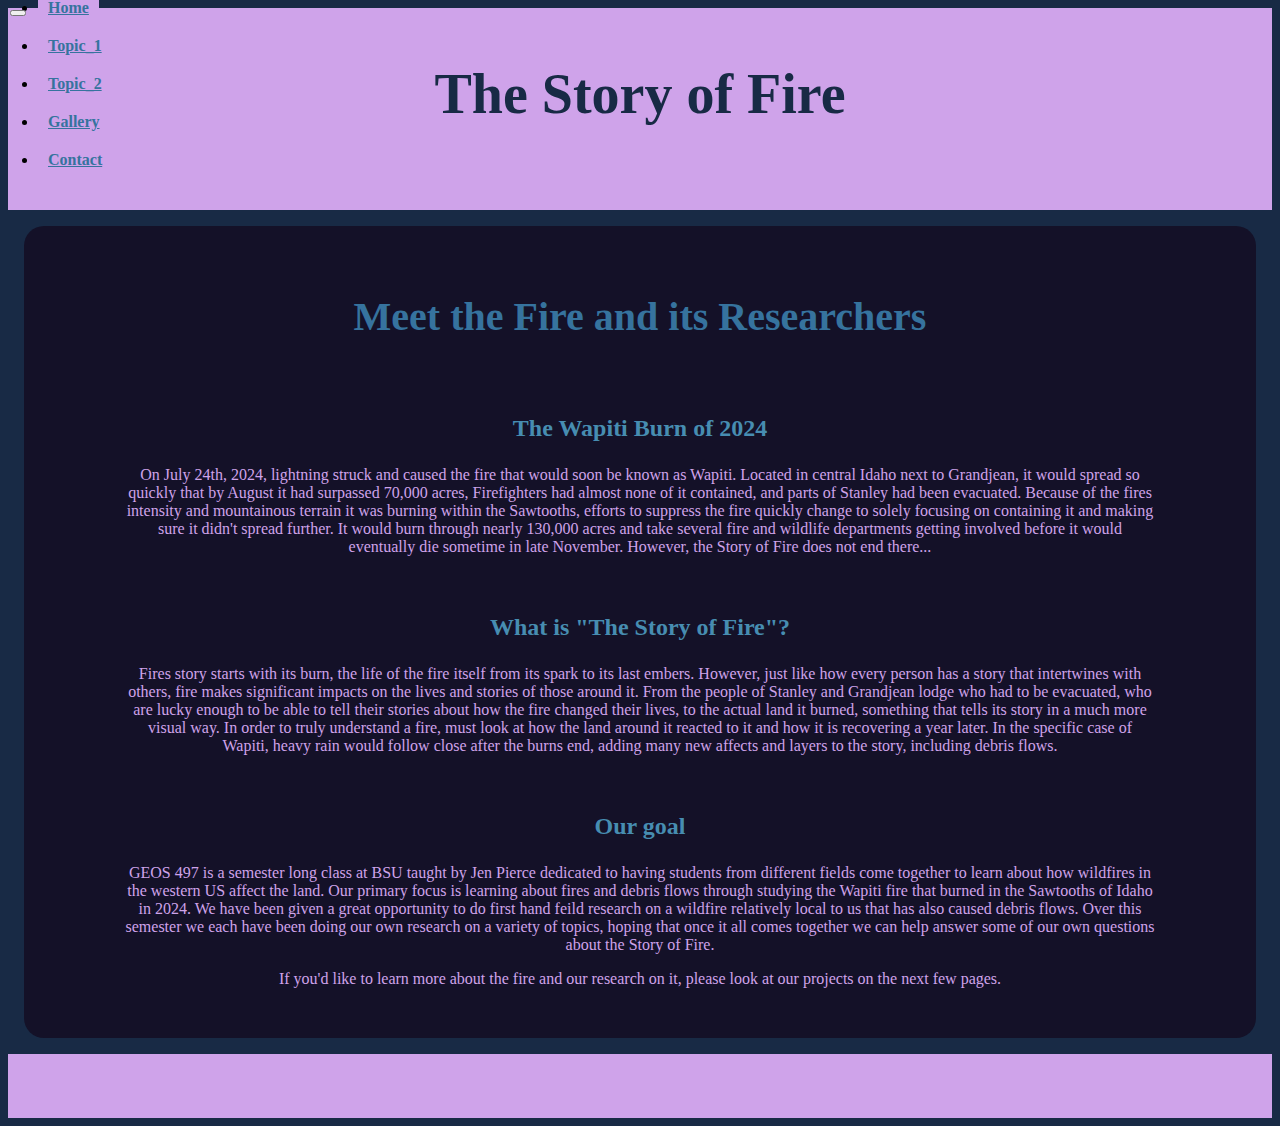
<file: index.html>
<!doctype html>
<html>

<head>
  <link href="https://cdn.jsdelivr.net/npm/bootstrap@5.3.1/dist/css/bootstrap.min.css" rel="stylesheet"
    integrity="sha384-4bw+/aepP/YC94hEpVNVgiZdgIC5+VKNBQNGCHeKRQN+PtmoHDEXuppvnDJzQIu9" crossorigin="anonymous">
  <script src="https://cdn.jsdelivr.net/npm/bootstrap@5.3.1/dist/js/bootstrap.bundle.min.js"
    integrity="sha384-HwwvtgBNo3bZJJLYd8oVXjrBZt8cqVSpeBNS5n7C8IVInixGAoxmnlMuBnhbgrkm"
    crossorigin="anonymous"></script>

<!--<link href="https://cdn.jsdelivr.net/npm/bootstrap@5.3.8/dist/css/bootstrap.min.css" rel="stylesheet" 
  integrity="sha384-sRIl4kxILFvY47J16cr9ZwB07vP4J8+LH7qKQnuqkuIAvNWLzeN8tE5YBujZqJLB" crossorigin="anonymous">
<script src="https://cdn.jsdelivr.net/npm/bootstrap@5.3.8/dist/js/bootstrap.bundle.min.js" 
  integrity="sha384-FKyoEForCGlyvwx9Hj09JcYn3nv7wiPVlz7YYwJrWVcXK/BmnVDxM+D2scQbITxI" 
  crossorigin="anonymous"></script>-->

  <meta name="viewport" content="width=device-width, initial-scale=1.0" /> <!--metaname-->

  <script src="https://cdn.jsdelivr.net/npm/bootstrap@5.3.1/dist/js/bootstrap.bundle.min.js"
    integrity="sha384-HwwvtgBNo3bZJJLYd8oVXjrBZt8cqVSpeBNS5n7C8IVInixGAoxmnlMuBnhbgrkm"
    crossorigin="anonymous"></script>
  <link rel="stylesheet" href="https://cdnjs.cloudflare.com/ajax/libs/font-awesome/6.4.2/css/all.min.css"
    integrity="sha512-z3gLpd7yknf1YoNbCzqRKc4qyor8gaKU1qmn+CShxbuBusANI9QpRohGBreCFkKxLhei6S9CQXFEbbKuqLg0DA=="
    crossorigin="anonymous" referrerpolicy="no-referrer" /><!--Awesomefont-->
  <link rel='stylesheet' href='style.css'>
  <link rel='stylesheet' href='IndexStyle.css'>
  <link rel='stylesheet' href='header.css'>
  <!-- js button functionality below -->
  <script src="Portfolio.js" defer></script>
</head>

<body>
  <header class="header">
    <div class="container text-center">
      <h1>The Story of Fire</h1>
    </div>
    <nav class="navbar navbar-expand-lg navbar-dark">
      <div class="container">
        <div class="navbuttonBox">
          <button class="navbar-toggler nav-button" type="button" aria-controls="navbarNav" aria-expanded="false"
            aria-label="Toggle navigation">
            <!--navbar-toggler  data-bs-toggle="collapse" data-bs-target="#navbarNav" aria-controls="navbarNav" aria-expanded="false"-->
            <span class="navbar-toggler-icon"></span>
          </button>
        </div>
        <div class="collapse navbar-collapse" id="navbarNav">
          <ul class="navbar-nav mx-auto">
            <li class="nav-item">
              <a class="nav-link" id="current" href="index.html"><span class="linkBlocks">Home</span></a>
            </li>
            <li class="nav-item">
              <a class="nav-link" href="page2.html"><span class="linkBlocks">Topic_1</span></a>
            </li>
            <li class="nav-item">
              <a class="nav-link" href="page3.html"><span class="linkBlocks">Topic_2</span></a>
              </li>
            <li class="nav-item">
              <a class="nav-link" href="Gallery.html"><span class="linkBlocks">Gallery</span></a>
            </li>
            <li class="nav-item">
              <a class="nav-link" href="contact.html"><span class="linkBlocks">Contact</span></a>
            </li>
          </ul>
        </div>
      </div>
    </nav>
  </header>
  <div class="contentBlock">
    <!-- <div id="me_block">
      <img src="Images/Digital/SpringDragon.png" class="rounded-circle mb-3" alt="Profile Picture" style="width: 150px;" id="me">
    </div> -->
    <br>
    <h2>Meet the Fire and its Researchers</h2>
    <br>
    <h3>The Wapiti Burn of 2024</h3>
    <p id="about_me">On July 24th, 2024, lightning struck and caused the fire that would soon be known as Wapiti.
      Located in central Idaho next to Grandjean, it would spread so quickly that by August it had surpassed 70,000 acres,
      Firefighters had almost none of it contained, and parts of Stanley had been evacuated. Because of the fires intensity 
      and mountainous terrain it was burning within the Sawtooths, efforts to suppress the fire quickly change to solely 
      focusing on containing it and making sure it didn't spread further. It would burn through nearly 130,000 acres and
      take several fire and wildlife departments getting involved before it would eventually die sometime in late November.
      However, the Story of Fire does not end there...
    </p>
    <br>
    <h3>What is "The Story of Fire"?</h3>
    <p id="about_me">Fires story starts with its burn, the life of the fire itself from its spark to its last embers. 
      However, just like how every person has a story that intertwines with others, fire makes significant impacts on the lives and 
      stories of those around it. From the people of Stanley and Grandjean lodge who had to be evacuated, who are lucky enough
      to be able to tell their stories about how the fire changed their lives, to the actual land it burned, something that tells its story 
      in a much more visual way. In order to truly understand a fire, must look at how the land around it reacted to it and how 
      it is recovering a year later. In the specific case of Wapiti, heavy rain would follow close after the burns end, adding many new affects 
      and layers to the story, including debris flows.
    </p>
    <br>
    <h3>Our goal</h3>
    <p id="about_me">GEOS 497 is a semester long class at BSU taught by Jen Pierce dedicated to having students from
      different fields come together to learn about how wildfires in the western US affect the land. Our primary
      focus is learning about fires  and debris flows through studying the Wapiti fire that burned in the Sawtooths of Idaho in 2024. We 
      have been given a great opportunity to do first hand feild research on a wildfire relatively local to us that has also caused debris flows.
      Over this semester we each have been doing our own research on a variety of topics, hoping that once it all comes together we can help answer 
      some of our own questions about the Story of Fire. 
    </p>
       <p id="about_me">If you'd like to learn more about the fire and our research on it, please look at our projects on the next few pages.</p>
    <br>
  </div>
  <footer>

  </footer>
</body>

</html>
</file>
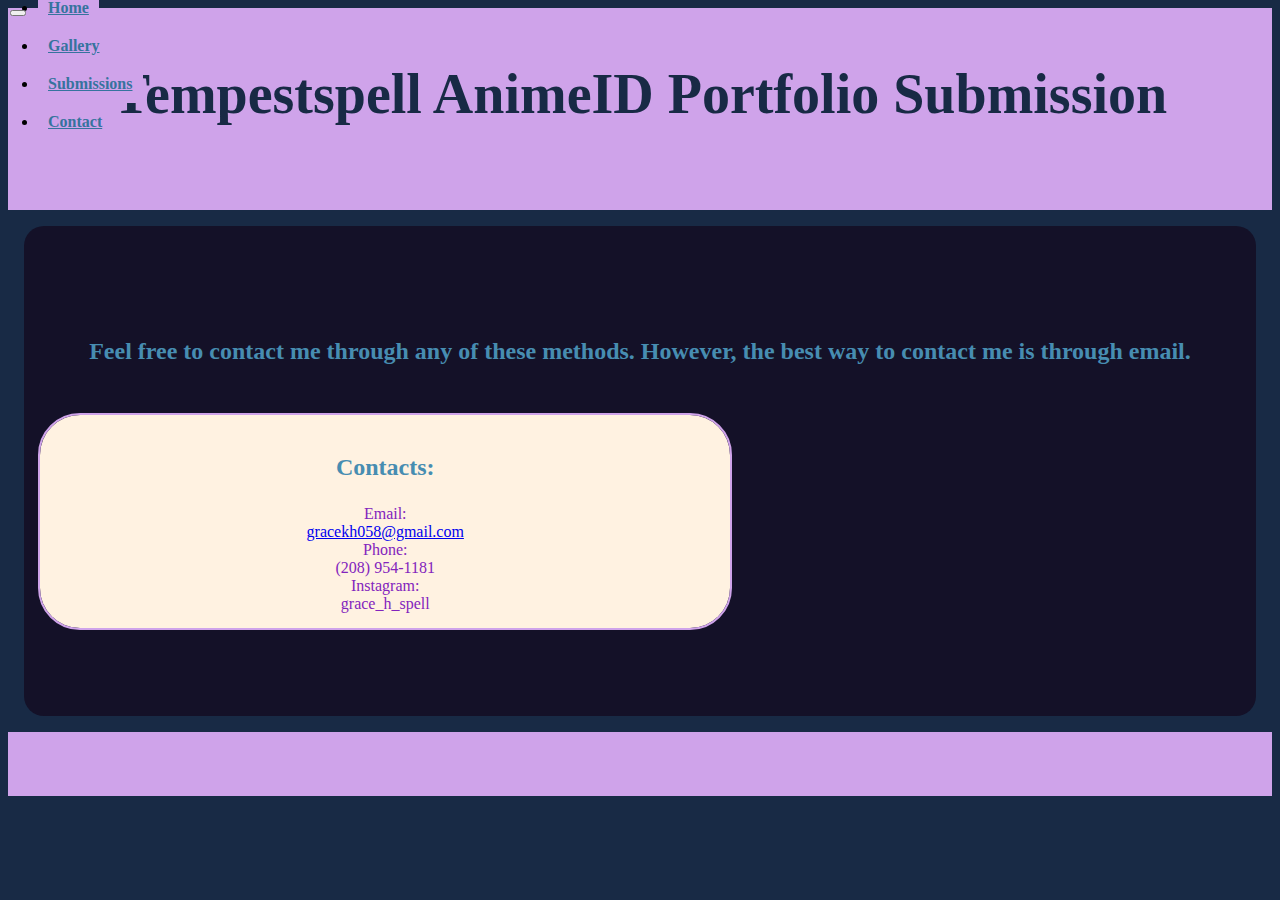
<file: contact.html>
<!doctype html>
<html>

<head>
  <link href="https://cdn.jsdelivr.net/npm/bootstrap@5.3.1/dist/css/bootstrap.min.css" rel="stylesheet"
    integrity="sha384-4bw+/aepP/YC94hEpVNVgiZdgIC5+VKNBQNGCHeKRQN+PtmoHDEXuppvnDJzQIu9" crossorigin="anonymous">
  <script src="https://cdn.jsdelivr.net/npm/bootstrap@5.3.1/dist/js/bootstrap.bundle.min.js"
    integrity="sha384-HwwvtgBNo3bZJJLYd8oVXjrBZt8cqVSpeBNS5n7C8IVInixGAoxmnlMuBnhbgrkm"
    crossorigin="anonymous"></script>
  <meta name="viewport" content="width=device-width, initial-scale=1.0"> <!--metaname-->

  <link href="https://cdn.jsdelivr.net/npm/bootstrap@5.3.1/dist/css/bootstrap.min.css"
    integrity="sha384-4bw+/aepP/YC94hEpVNVgiZdgIC5+VKNBQNGCHeKRQN+PtmoHDEXuppvnDJzQIu9" crossorigin="anonymous">
  <script src="https://cdn.jsdelivr.net/npm/bootstrap@5.3.1/dist/js/bootstrap.bundle.min.js"
    integrity="sha384-HwwvtgBNo3bZJJLYd8oVXjrBZt8cqVSpeBNS5n7C8IVInixGAoxmnlMuBnhbgrkm"
    crossorigin="anonymous"></script>
  <meta name='viewport' content='width=device-width, initial-scale=1' />
  <link rel="stylesheet" href="https://cdnjs.cloudflare.com/ajax/libs/font-awesome/6.4.2/css/all.min.css"
    integrity="sha512-z3gLpd7yknf1YoNbCzqRKc4qyor8gaKU1qmn+CShxbuBusANI9QpRohGBreCFkKxLhei6S9CQXFEbbKuqLg0DA=="
    crossorigin="anonymous" referrerpolicy="no-referrer" /><!--Awesomefont-->

  <link rel='stylesheet' href='style.css'>
  <link rel='stylesheet' href='header.css'>
  <!-- js button functionality below -->
  <script src="Portfolio.js" defer></script>
</head>

<body>
  <header class="header">
    <div class="container text-center">
      <h1>Tempestspell AnimeID Portfolio Submission</h1>
    </div>
    <nav class="navbar navbar-expand-lg navbar-dark">
      <div class="container">
        <div class="navbuttonBox">
          <button class="navbar-toggler nav-button" type="button" aria-controls="navbarNav" aria-expanded="false"
            aria-label="Toggle navigation">
            <!--navbar-toggler  data-bs-toggle="collapse" data-bs-target="#navbarNav" aria-controls="navbarNav" aria-expanded="false"-->
            <span class="navbar-toggler-icon"></span>
          </button>
        </div>
        <div class="collapse navbar-collapse" id="navbarNav">
          <ul class="navbar-nav mx-auto">
            <li class="nav-item">
              <a class="nav-link" href="index.html"><span class="linkBlocks">Home</span><i
                  class="fa-solid fa-house"></i></a>
            </li>
            <li class="nav-item">
              <a class="nav-link" href="art.html"><span class="linkBlocks">Gallery</span><i
                  class="fa-solid fa-computer-mouse"></i></a>
            </li>
            <li class="nav-item">
              <a class="nav-link" href="submission.html"><span class="linkBlocks">Submissions</span><i
                  class="fa-solid fa-paintbrush"></i></a>
            <li class="nav-item">
              <a class="nav-link" href="contact.html"><span class="linkBlocks">Contact</span><i
                  class="fa-solid fa-address-book"></i></a>
            </li>
          </ul>
        </div>
      </div>
    </nav>
  </header>
  <div class="contentBlock">
    <br>
    <br>
    <br>
    <br>
    <h3>Feel free to contact me through any of these methods. However, the best way to contact me is through email.</h3>
    <div class='container contactBox'>
      <div class='row'>
        <div class='col-md-12'>
          <h3>Contacts:</h3>
        </div>
      </div>
      <div class='row'>
        <div class='col-md-4'>Email:
          <br>
          <a href='https://mail.google.com/mail/u/0/?tab=rm&ogbl#inbox?compose=DXDwSWxCljTZpNPGNHKpzCTDqWhcpjmFNqsPBBDCTVmphtjlBjMPZFJqfHrDrDGVLDSQqrscWjlVkSmwWfXmJpTxKbsnbXjDqVSqxxKdTxgTDxTBdFjkgBdq'>gracekh058@gmail.com</a>
        </div>
        <div class='col-md-4'>Phone: 
          <br>
          (208) 954-1181</div>
        <div class='col-md-4'>Instagram: 
          <br>
          grace_h_spell</div>
      </div>
    </div>
    <br>
    <br>
    <br>
    <br>
  </div>
  <footer>

  </footer>
</body>

</html>
</file>
<file: style.css>
@media only screen and (min-width: 768px) { 
    /**media query**/
    }
  i {
    color:rgb(44, 74, 119);
    size: 30%;
    font-family: 'myFirstFont';
    margin-left: 8%;
    margin-right: 4%;
    }
  /* iframe{
      margin-left: 10%;
      height: 20;
      width: 30;
    } */

    @font-face {
        font-family: myFirstFont;
        src: url(RubikIso-Regular.ttf);
    }
  /*headings*/
  /* h1 {
    text-align: center;
    color: rgb(70, 104, 133);
    font-family: 'Impact';
    font-size: 350%;
  } */
  h2 {
    text-align: center;
    color: rgb(54, 115, 158);
    font-family: 'Calibri';
    font-size: 250%;
  }
  h3 {
    text-align: center;
    color: rgb(71, 141, 177);
    font-family: 'Calibri';
    font-size: 150%;
  }
  h4 {
    text-align: center;
    color: rgb(86, 184, 201);
    font-family: 'Calibri';
    font-size: 115%;
  }
  h5 {
    text-align: center;
    color:rgb(44, 74, 119);
    font-family: 'Calibri';
    font-size: 100%;
  }
  /*text*/
  p {
    font-family: 'Calibri';
    color: rgb(207, 163, 234);
    margin-left: 2%;
    margin-right: 2%;
  }

/*ID's*/
  #Header2 {
    color: aliceblue;
  }
  #lis {
    font-family: Courier;
    font-weight: bold;
  }
  #about_me {
    text-align: center;
    margin-left: 7%;
    margin-right: 7%;
  }
  #sharkiframe {
    margin-right: 10%;
    height: 200%;
    width: 65%;
  }
  #div {
    font-family: 'Calibri';
    color: rgb(207, 163, 234);
    text-align: center;
  }
  .contactBox {
    margin-top: 50px;
    font-family: 'Calibri';
    color: rgb(131, 36, 189);
    background-color: rgb(255, 242, 225);
    padding: 1.27%;
    width: 55%;
    outline-style: solid;
    border-radius: 40px;
    /* outline-style: dashed; */
    outline-width:.2cap;
    outline-color: rgb(207, 163, 234);
    align-content: center;
    text-align: center;
  }
  #Game1 {
    width: 6%;
    margin-left: 1%;
    margin-right: 1%;
  }

/*Class Selectors*/
  /*images*/
  .artImages {
    margin-left: 2%;
    margin-top: 1.5%;
    width: 30%; 
  }
  .artImages2 {
    margin-left: 2%;
    margin-top: 1.5%;
    width: 47%; 
  }
  .artImagesSaber {
    margin-left: 2%;
    margin-top: 1.5%;
    width: 20%; 
  }
  .comicArtsFest {
    /* margin-left: 25%; */
    margin-top: 1.5%;
    width: 50%; 
  }
  .magicalHorns {
    margin-left: 30%;
    margin-right: 10%;
    min-width: 10%;
    max-width: 40%;
  }
  .mySkills {
    margin-left: 1%;
    width: 10%;
  }
  .media1 { 
    color:aqua;
    font-family: monospace;
    font-size: 200%;
    font-weight: 2500;
  }
  .media2 { 
    color: rgb(77, 126, 85);
    font-family: Garamond;
    font-size: 200%;
    font-weight: 2500;
  }
  .media3 { 
    color: rgb(255, 136, 0);
    font-family: 'Franklin Gothic Medium';
    font-size: 200%;
    font-weight: 2500;
  }

  /*animations*/
    .spin:hover{
            animation: rotation 6s linear infinite;
    }
    .rotate {
            animation: rotation 6s linear infinite;
        }
        @keyframes rotation {
            from {
                transform: rotate(0deg);
            }
            to {
                transform: rotate(359deg);
            }
        }
    .rotate:hover {
            animation: rotation .5s linear infinite;
        }
</file>
<file: IndexStyle.css>
@media only screen and (min-width: 768px) { 
    /**media query**/
    }
  i {
    color:rgb(44, 74, 119);
    size: 30%;
    font-family: 'myFirstFont';
    margin-left: 8%;
    margin-right: 4%;
    }
  iframe{
      margin-left: 10%;
      height: 20;
      width: 30;
    }

    @font-face {
        font-family: myFirstFont;
        src: url(RubikIso-Regular.ttf);
    }
  /*headings*/
  h1 {
    text-align: center;
    color: rgb(70, 104, 133);
    font-family: 'Impact';
    font-size: 350%;
  }
  h2 {
    text-align: center;
    color: rgb(54, 115, 158);
    font-family: 'Calibri';
    font-size: 250%;
  }
  h3 {
    text-align: center;
    color: rgb(71, 141, 177);
    font-family: 'Calibri';
    font-size: 150%;
  }
  /*text*/
  p {
    font-family: 'Calibri';
    color: rgb(207, 163, 234);
    margin-left: 2%;
    margin-right: 2%;
  }

/*ID's*/
  #Header2 {
    color: aliceblue;
  }
  #lis {
    font-family: Courier;
    font-weight: bold;
  }
  #about_me {
    text-align: center;
    margin-left: 7%;
    margin-right: 7%;
  }
  #div {
    font-family: 'Calibri';
    color: rgb(207, 163, 234);
    text-align: center;
  }
  .magicalHorns {
    margin-left: 30%;
    margin-right: 10%;
    min-width: 10%;
    max-width: 40%;
  }
  .mySkills {
    margin-left: 1%;
    width: 10%;
  }
  .media1 { 
    color:aqua;
    font-family: monospace;
    font-size: 200%;
    font-weight: 2500;
  }
  .media2 { 
    color: rgb(77, 126, 85);
    font-family: Garamond;
    font-size: 200%;
    font-weight: 2500;
  }
  .media3 { 
    color: rgb(255, 136, 0);
    font-family: 'Franklin Gothic Medium';
    font-size: 200%;
    font-weight: 2500;
  }

  /*animations*/
    .spin:hover{
            animation: rotation 6s linear infinite;
    }
    .rotate {
            animation: rotation 6s linear infinite;
        }
        @keyframes rotation {
            from {
                transform: rotate(0deg);
            }
            to {
                transform: rotate(359deg);
            }
        }
    .rotate:hover {
            animation: rotation .5s linear infinite;
        }

  .header {
    background-color: rgb(31, 19, 43);
    padding-top: 1rem;
  }
#me_block{
  margin-top: 1rem;
  margin-bottom: 1rem;
}
#me {
  border: 2px solid white;
  display: block;
  margin: auto;
  width: 150px;
}
</file>
<file: header.css>
/*FIX ALL THE STUFF BELOW*/
body {
  background-color:rgb(24, 42, 69);
  /*background-color: rgb(20, 17, 40);  Old Dark Purple Background for All*/
  }
h1 {
  text-align: center;
  color:rgb(24, 42, 69);
  /* color: rgb(70, 104, 133); */
  font-family: 'Impact';
  font-size: 350%;
}
header {
  position: relative;
  /*background-color: #f8f8f8; Adjust your header background color */
  padding: 10px 20px; /* Optional: Adjust for header spacing */
}
.header {
  background-color: rgb(31, 19, 43);
  padding-top: 1rem;
}

.nav-button {
  position: fixed; /* Adjust position to align left or as needed */
  top: 10px; 
  left: 10px;
  z-index: 1100; /* Keep it above kks */
}
.navbuttonBox{
  padding-bottom: 3%;
}

  
  /*OLD OLD STUFF BUT STILL KINDA WORKS*/
        
  .header {
    background-color: rgb(207, 163, 234);
    padding-top: 1rem;
  }
  /* Profile Image in Header */
#me_block{
  margin-top: 1rem;
  margin-bottom: 1rem;
}
#me {
  border: 2px solid rgb(207, 163, 234);
  display: block;
  margin: auto;
  width: 150px;
}

/* Navigation Links */
.nav-item {
  text-align: center;
}
.nav-link {
  display: flex; /* Flexbox for horizontal alignment */
  align-items: center; /* Center icons and text vertically */
    /*gap: 0; /* Add space between icon and text (adjust as needed) */

  text-align: center;
  align-self: center;
  font-size: 1rem;
  font-weight: bold;
  color: rgb(54, 115, 158);
  /* color: rgb(207, 163, 234); */
}
.nav-link:hover {
  color: rgb(70, 167, 216);
}
.nav-links.visible {
  display: block;
}
.nav-links a {
  display: block;
  padding: 8px 12px;
  text-decoration: none;
}
.nav-links a:hover {
  background-color: #f0f0f0; /* Highlight on hover */
}
#navbarNav {
  margin-bottom: 0rem;
}

.nav-item  li a {
    float: left;
    display: block;
    color: rgb(25, 229, 252);
    text-align: center;
    font-family: Tahoma;
    padding: 14px 16px;
    text-decoration: none;
  }

  /* Ensure the navbar items are positioned properly under the button */
  .navbar-collapse {
    position: absolute; /*Position relative to parent container*/
    top: -20%; /* Start just below the nav button */
    left: -10px; /* Align to the left edge of the parent container */
    width: 100%; /* Take the full width of the parent container */
    z-index: 1000; /* Ensure it appears above other elements */
    padding-top: 5px; /* Add some spacing for visual appeal */
  }

  .linkBlocks {
    background-color: rgb(207, 163, 234);
    text-align: center;
    align-self: center;
    border-style: solid;
    border-width: 10px;
    border-color: rgb(207, 163, 234);
  }

  /*BODY*/
  .contentBlock {
    background-color: rgb(20, 17, 40);
    /* background-color: rgb(109, 100, 172); */
    padding: 1rem;
    margin: 1rem;
    border-radius: 20px;
  }

  /*FOOTER*/
  footer {
    background-color: rgb(207, 163, 234);
    /* background-color: rgb(31, 19, 43); */
    padding: 2rem;
    /* margin-top: 2rem; */
  }
</file>
